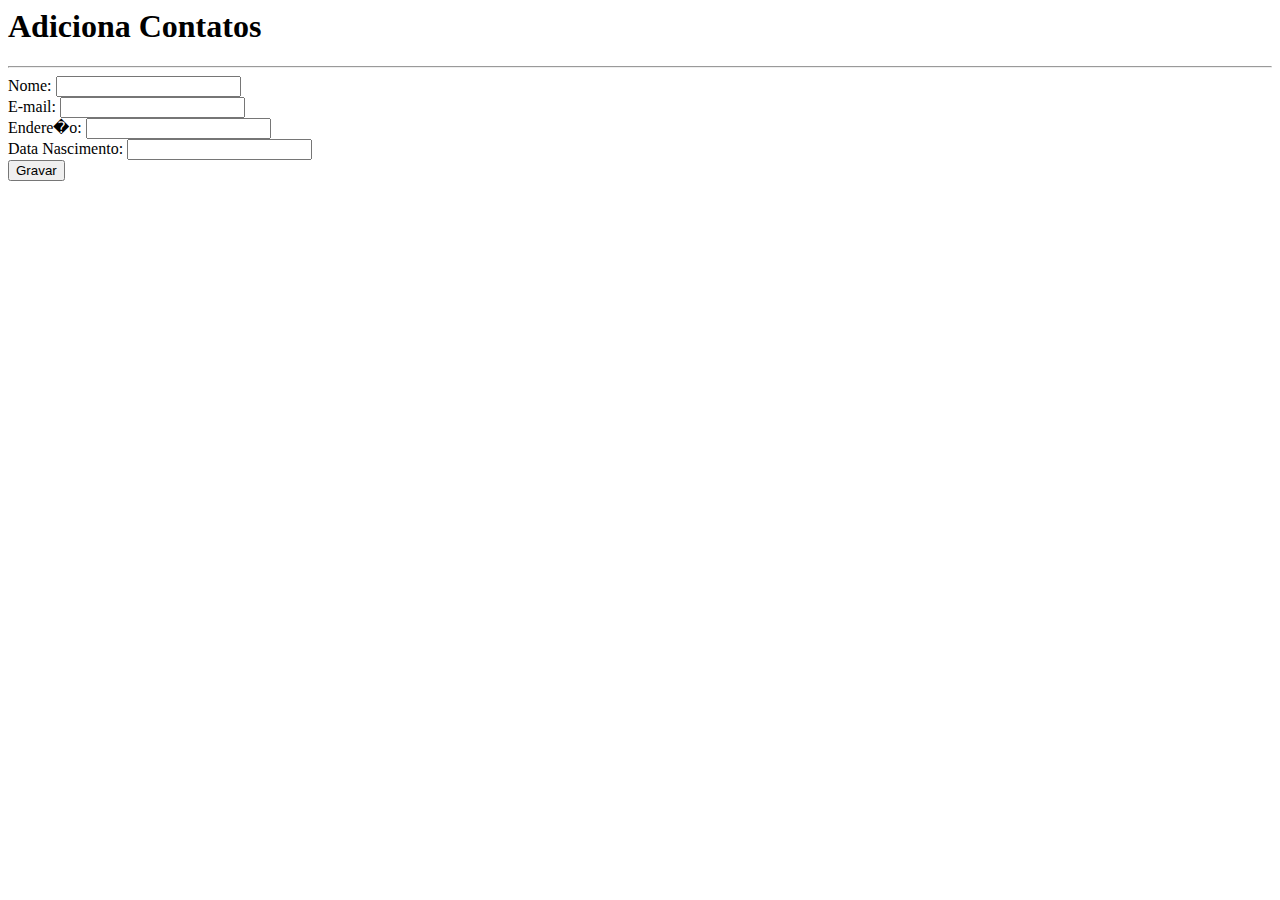
<file: trunk/Vendas/WebContent/adiciona-contato.html>
<html>
  <body>
    <h1>Adiciona Contatos</h1>
    <hr />
    <form action="adicionaContato">
      Nome: <input type="text" name="nome" /><br />
      E-mail: <input type="text" name="email" /><br />
      Endere�o: <input type="text" name="endereco" /><br />
      Data Nascimento: 
        <input type="text" name="dataNascimento" /><br />
      
      <input type="submit" value="Gravar" />
    </form>
  </body>
</html>
</file>
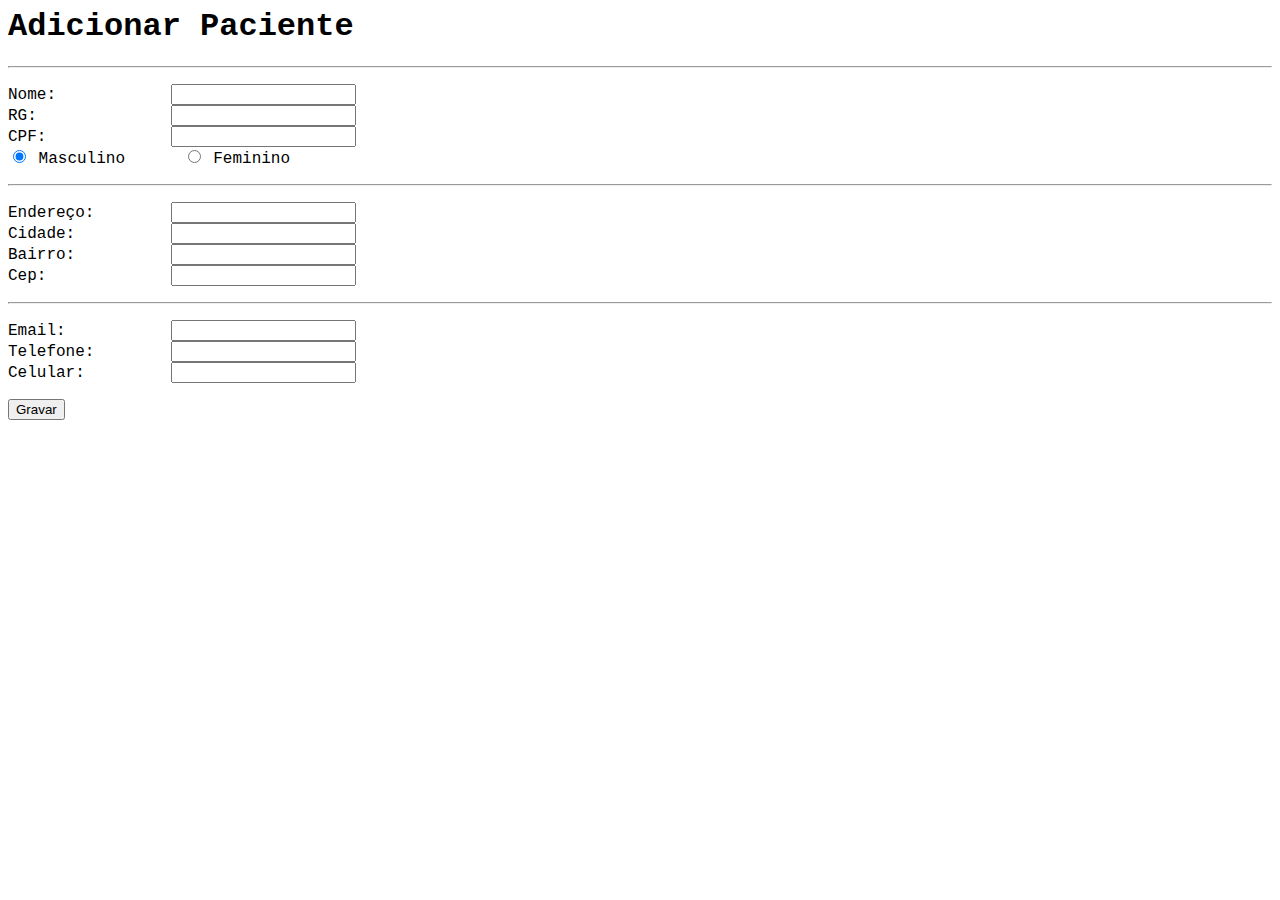
<file: trunk/Vendas/WebContent/adiciona-paciente.html>
<html>
<head>
<title>Adicionar Paciente</title>
</head>
<body>
<span style="font-family: courier new, courier, monospace;">
	<h1>
		Adicionar&nbsp;Paciente
	</h1>

	<hr />
	<form action="adicionaPaciente" method="POST">
		<p>
			Nome:
				&nbsp; &nbsp; &nbsp; &nbsp; &nbsp; &nbsp;<input maxlength="25"
				name="nome" type="text" /><br /> RG: &nbsp; &nbsp; &nbsp; &nbsp;
				&nbsp; &nbsp; &nbsp;<input maxlength="20" name="rg" type="text" /><br />
				CPF: &nbsp; &nbsp; &nbsp; &nbsp; &nbsp; &nbsp;&nbsp;<input
				maxlength="20" name="cpf" type="text" />
			<br /> <input checked="checked" name="sexo" type="radio" value="M" />&nbsp;Masculino
				&nbsp; &nbsp; &nbsp;<input name="sexo" type="radio" value="F" />&nbsp;Feminino
		</p>

		<hr />
		<p>
			Endere&ccedil;o:&nbsp;
				&nbsp; &nbsp; &nbsp;&nbsp;<input maxlength="40" name="endereco"
				type="text" /><br
				style="font-family: 'courier new', courier, monospace;" /> Cidade:&nbsp;
				&nbsp; &nbsp; &nbsp; &nbsp;&nbsp;<input maxlength="20" name="cidade"
				type="text" /><br
				style="font-family: 'courier new', courier, monospace;" /> Bairro:&nbsp;
				&nbsp; &nbsp; &nbsp; &nbsp;&nbsp;<input maxlength="20" name="bairro"
				type="text" /><br
				style="font-family: 'courier new', courier, monospace;" /> Cep:&nbsp;
				&nbsp; &nbsp; &nbsp; &nbsp; &nbsp; &nbsp;<input maxlength="8"
				name="cep" size="20" type="tel" />
		</p>

		<hr />
		<p>
			Email:
				&nbsp; &nbsp; &nbsp; &nbsp; &nbsp;&nbsp;<input maxlength="40"
				name="email" type="email" /><br
				style="font-family: 'courier new', courier, monospace;" /> Telefone:&nbsp;
				&nbsp; &nbsp; &nbsp;&nbsp;<input maxlength="20" name="telefone"
				type="tel" /><br
				style="font-family: 'courier new', courier, monospace;" /> Celular:&nbsp;
				&nbsp; &nbsp;&nbsp; &nbsp;&nbsp;<input maxlength="20" name="celular"
				type="tel" />
		</p>

		<p>
			<input type="submit" value="Gravar" />&nbsp;
		</p>
	</form>
</span>
</body>
</html>
</file>
